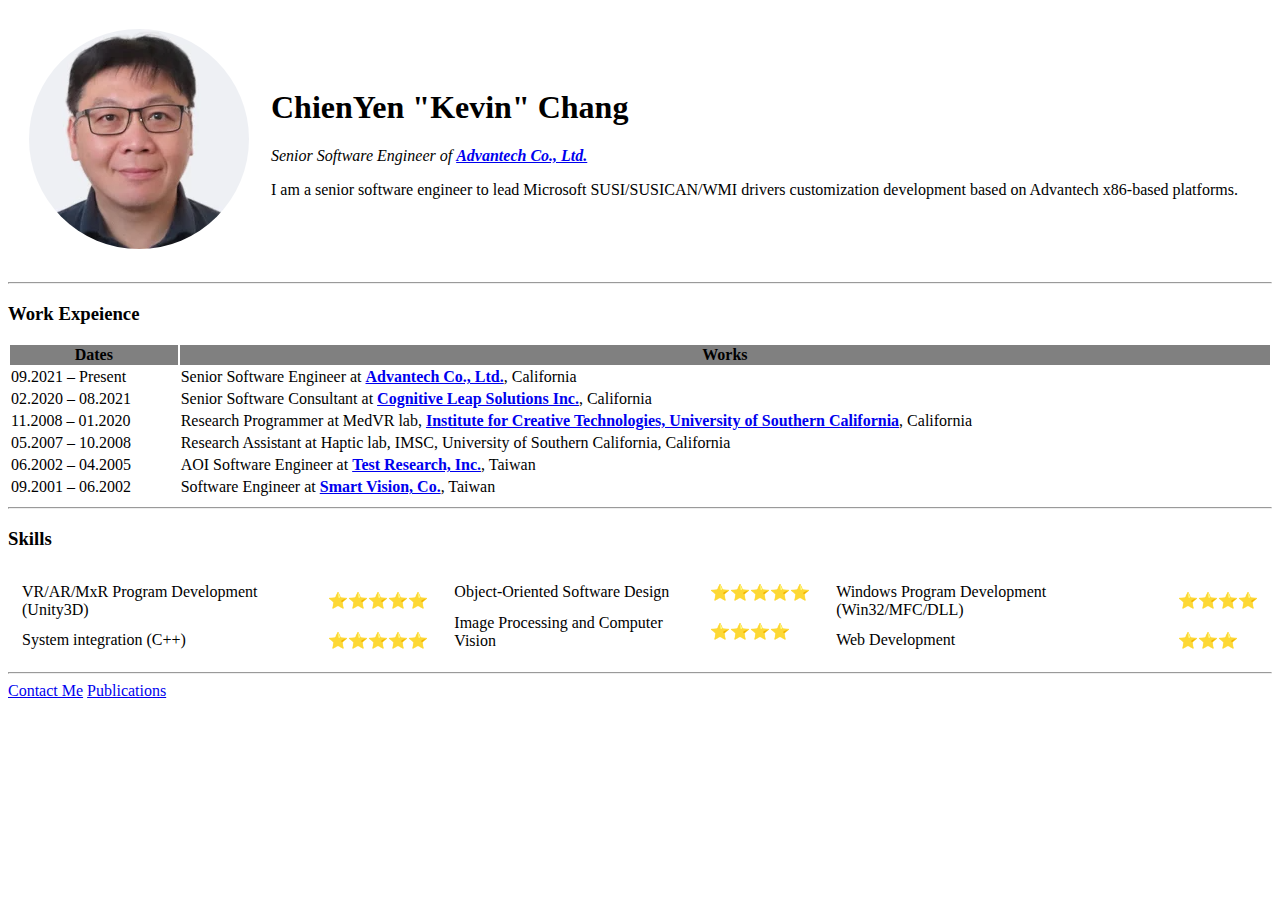
<file: index.html>
<!DOCTYPE html>
<html lang="en" dir="ltr">
  <head>
    <meta charset="utf-8">
    <meta name="author" content="Kevin Chang">
    <meta name="description" content="Kevin Chang's Personal Site">
    <title>&#127805 Kevin's Personal Site</title>
  </head>
  <body>
    <table cellspacing="20">
      <tr>
        <td>
        <img src=".\images\kevin-circle-cropped.png" alt="kevin profile picture">
        </td>
        <td>
          <h1>ChienYen "Kevin" Chang</h1>
          <p><em>Senior Software Engineer of <Strong><a href="https://www.advantech.com/">Advantech Co., Ltd.</a></Strong></em></p>
          <p>I am a senior software engineer to lead Microsoft SUSI/SUSICAN/WMI drivers customization development based on Advantech x86-based platforms.</p>
        </td>
      </tr>
    </table>
    <hr>
    <h3>Work Expeience</h3>
    <table style="width:100%">
      <thead>
        <tr>
          <th style="background-color: grey">Dates</th>
          <th style="background-color: grey">Works</th>
        </tr>
      </thead>
      <tbody>
        <tr>
          <td>09.2021 – Present</td>
          <td>Senior Software Engineer at <Strong><a href="https://www.advantech.com/">Advantech Co., Ltd.</a></Strong>, California
          </td>
        </tr>
        <tr>
          <td>02.2020 – 08.2021</td>
          <td>Senior Software Consultant at <Strong><a href="https://www.cognitiveleap.com">Cognitive Leap Solutions Inc.</a></Strong>, California
          </td>
        </tr>
        <tr>
          <td>11.2008 – 01.2020</td>
          <td>Research Programmer at MedVR lab, <strong><a href="https://ict.usc.edu/">Institute for Creative Technologies, University of Southern California</a></strong>, California
          </td>
        </tr>
        <tr>
          <td>05.2007 – 10.2008</td>
          <td>Research Assistant at Haptic lab, IMSC, University of Southern California, California
          </td>
        </tr>
        <tr>
          <td>06.2002 – 04.2005</td>
          <td>AOI Software Engineer at <strong><a href="https://www.tri.com.tw/en/index.html">Test Research, Inc.</a></strong>, Taiwan
          </td>
        </tr>
        <tr>
          <td>09.2001 – 06.2002</td>
          <td>Software Engineer at <strong><a href="http://www.smartvision.com.tw/">Smart Vision, Co.</a></strong>, Taiwan
          </td>
        </tr>
      </tbody>
    </table>
    <hr>
    <h3>Skills</h3>
    <table>
      <tr>
        <td>
          <table cellspacing="10">
            <tr>
              <td>VR/AR/MxR Program Development (Unity3D)</td>
              <td>⭐️⭐️⭐️⭐️⭐️</td>
            </tr>
            <tr>
              <td>System integration (C++)</td>
              <td>⭐️⭐️⭐️⭐️⭐️</td>
            </tr>
          </table>
        </td>
        <td>
          <table cellspacing="10">
            <tr>
              <td>Object-Oriented Software Design</td>
              <td>⭐️⭐️⭐️⭐️⭐️</td>
            </tr>
            <tr>
              <td>Image Processing and Computer Vision</td>
              <td>⭐️⭐️⭐️⭐️</td>
            </tr>
          </table>
        </td>
        <td>
          <table cellspacing="10">
            <tr>
              <td>Windows Program Development (Win32/MFC/DLL)</td>
              <td>⭐️⭐️⭐️⭐️</td>
            </tr>
            <tr>
              <td>Web Development</td>
              <td>⭐️⭐️⭐️</td>
            </tr>
          </table>
        </td>
    </table>
    <hr>
    <a href="contact-me.html">Contact Me</a>
    <a href="publications.html">Publications</a>
  </body>
</html>
</file>
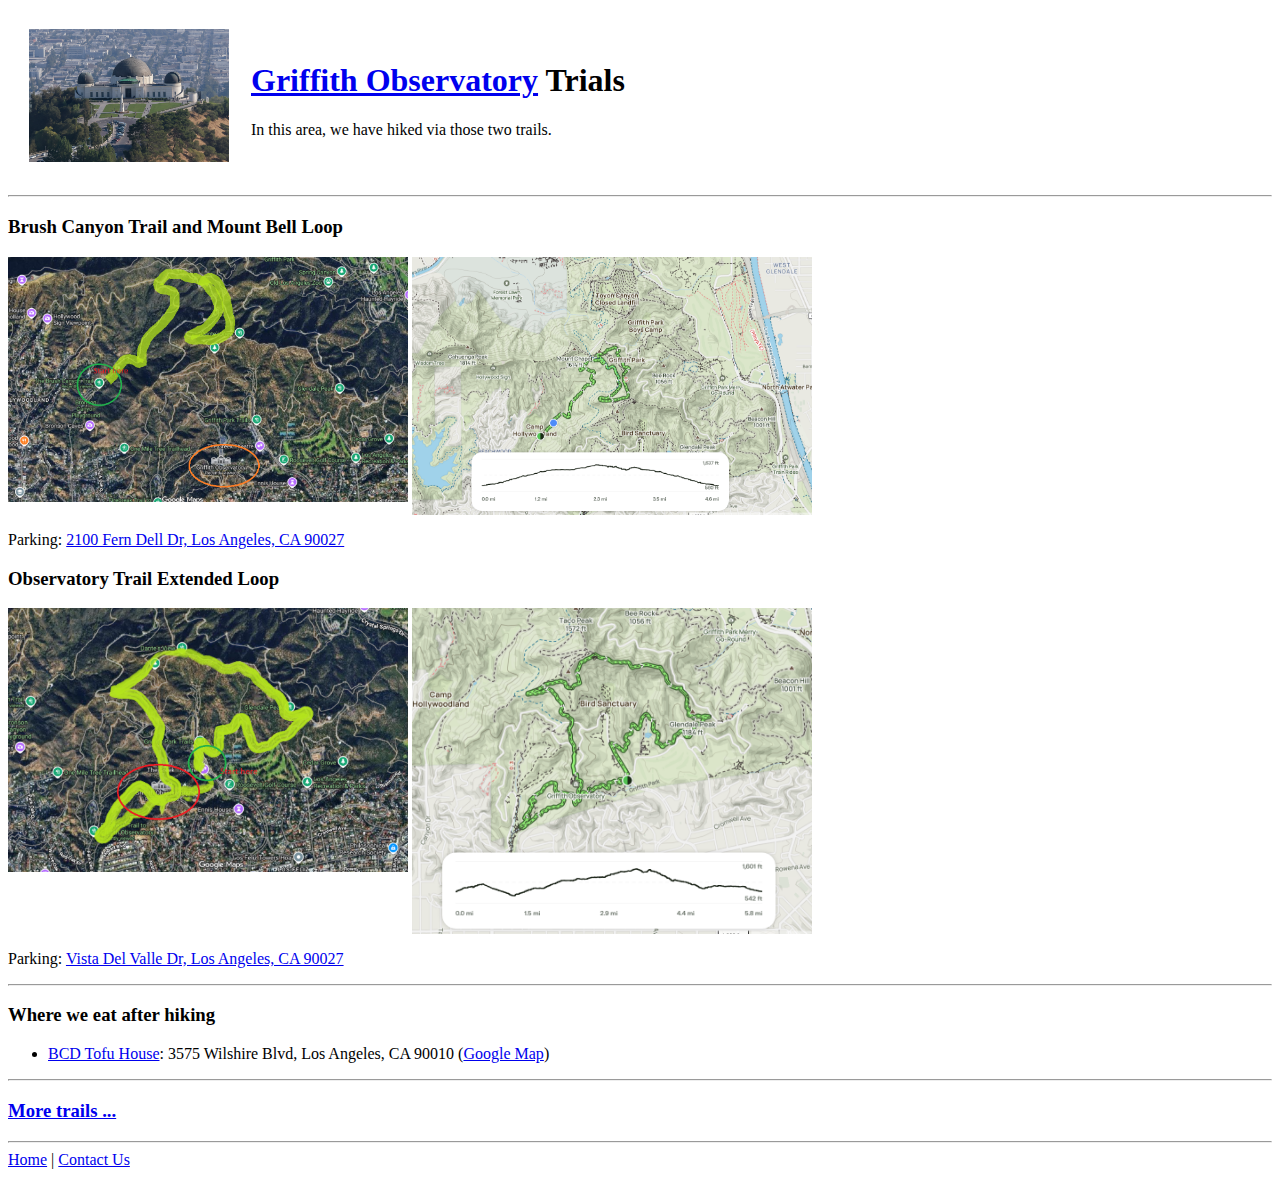
<file: Griffith Observatory/index.html>
<!DOCTYPE html>
<html lang="en" dir="ltr">
  <head>
    <meta charset="utf-8">
    <meta name="author" content="Kevin Chang">
    <meta name="description" content="KC Family Journey Site">
    <link rel="stylesheet" href="..\styles.css">
    <title>&#127805 KC Family Journey</title>
  </head>
  <body>
    <table cellspacing="20">
      <tr>
        <td>
        <img src="./pics/Griffith Observatory.png" alt="Griffith Observatory picture" style="width:200px">
        </td>
        <td>
          <h1><a href="https://griffithobservatory.org/explore/griffith-park/">Griffith Observatory</a> Trials</h1>
          <p>In this area, we have hiked via those two trails.</p>
        </td>
      </tr>
    </table>
    <hr>
    <div>
      <h3>Brush Canyon Trail and Mount Bell Loop</h3>
      <p float="left">
        <img src="./pics/Brush Canyon Trail and Mount Bell Loop1.png" width="400"  align="top"/>
        <img src="./pics/Brush Canyon Trail and Mount Bell Loop2.png" width="400"  align="top"/>
      </p>
      <p>Parking: <a href="https://maps.app.goo.gl/2DNHzMn37Pcnp35H6">2100 Fern Dell Dr, Los Angeles, CA 90027</a></p>
      <h3>Observatory Trail Extended Loop</h3>
      <p float="left">
        <img src="./pics/Observatory Trail Extended Loop1.png" width="400"  align="top"/>
        <img src="./pics/Observatory Trail Extended Loop2.png" width="400"  align="top"/>
      </p>
      <p>Parking: <a href="https://maps.app.goo.gl/nqfm33nPz6R8BvMDA">Vista Del Valle Dr, Los Angeles, CA 90027</a></p>
    </div>
    <hr>
    <h3>Where we eat after hiking</h3>
    <ul>
      <li><a href="https://www.bcdtofuhouse.com/los-angeles">BCD Tofu House</a>: 3575 Wilshire Blvd, Los Angeles, CA 90010 (<a href="https://maps.app.goo.gl/GTm764HPk3wPXkCC7">Google Map</a>)</li>
    </ul>
    <hr>
    <h3><a href="https://www.alltrails.com/parks/us/california/griffith-park">More trails ...</a></h3>
    <hr>
    <a href="..\index.html">Home</a> | <a href=".\contact-me.html">Contact Us</a>
  </body>
</html>
</file>
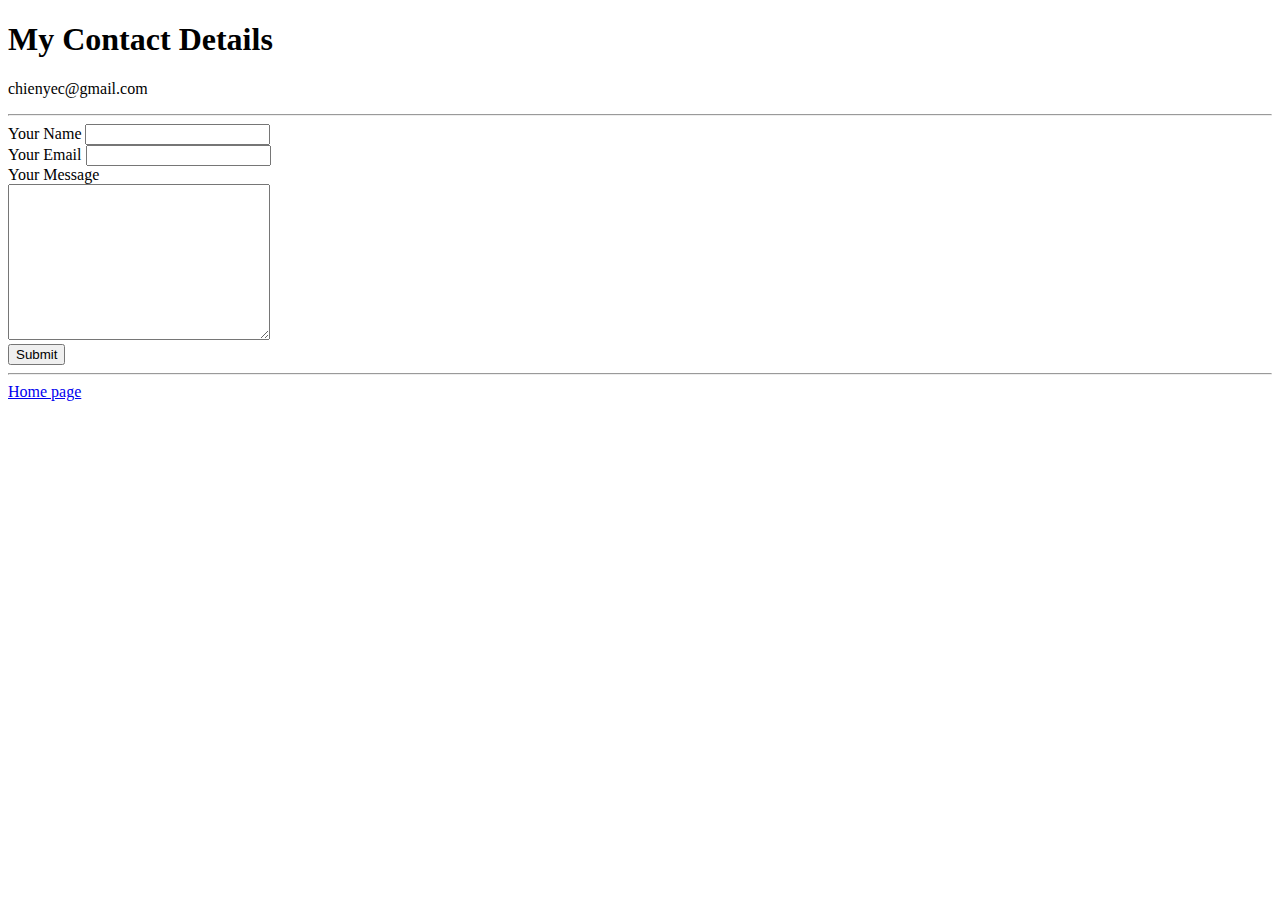
<file: contact-me.html>
<!DOCTYPE html>
<html lang="en" dir="ltr">
  <head>
    <meta charset="utf-8">
    <title>Contact Me</title>
  </head>
  <body>
    <h1>My Contact Details</h1>
    <p>chienyec@gmail.com</p>
    <hr>
    <form action="mailto:chienyec@gmail.com" method="post" enctype="text/plain">
      <label>Your Name </label>
      <input type="text" name="yourName" value=""><br>
      <label>Your Email</label>
      <input type="email" name="yourEmail" value=""><br>
      <label>Your Message</label><br>
      <textarea name="yourMessage" cols="30" rows="10"></textarea><br>
      <input type="submit" name="">
    </form>
    <hr>
    <a href="index.html">Home page</a>
  </body>
</html>
</file>
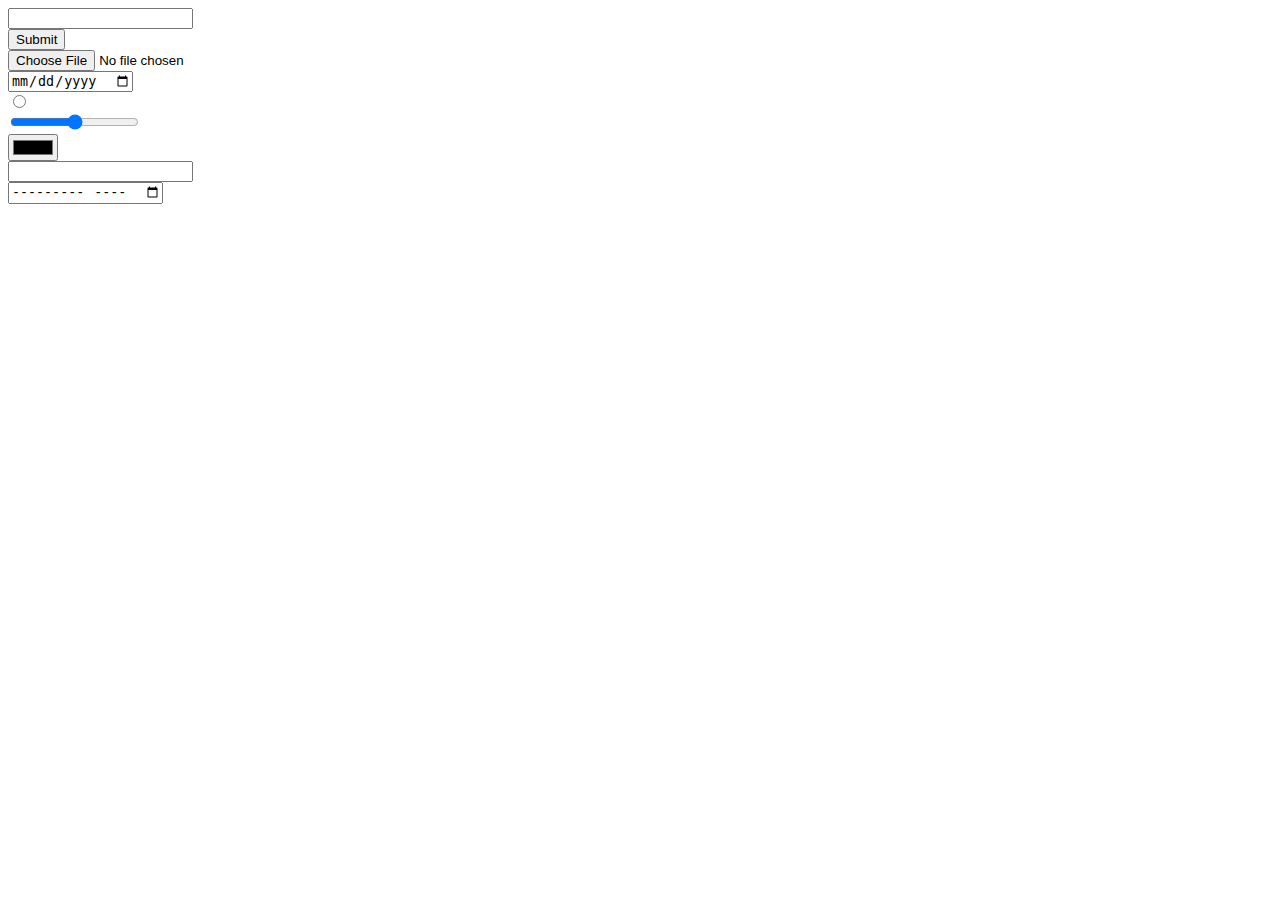
<file: inputs.html>
<!DOCTYPE html>
<html lang="en" dir="ltr">
  <head>
    <meta charset="utf-8">
    <title>HTML Inputs</title>
  </head>
  <body>
    <form action="">
      <input type="text"><br>
      <input type="submit"><br>
      <input type="file"><br>
      <input type="date"><br>
      <input type="radio"><br>
      <input type="range"><br>
      <input type="color"><br>
      <input type="email"><br>
      <input type="month">
    </form>
  </body>
</html>
</file>
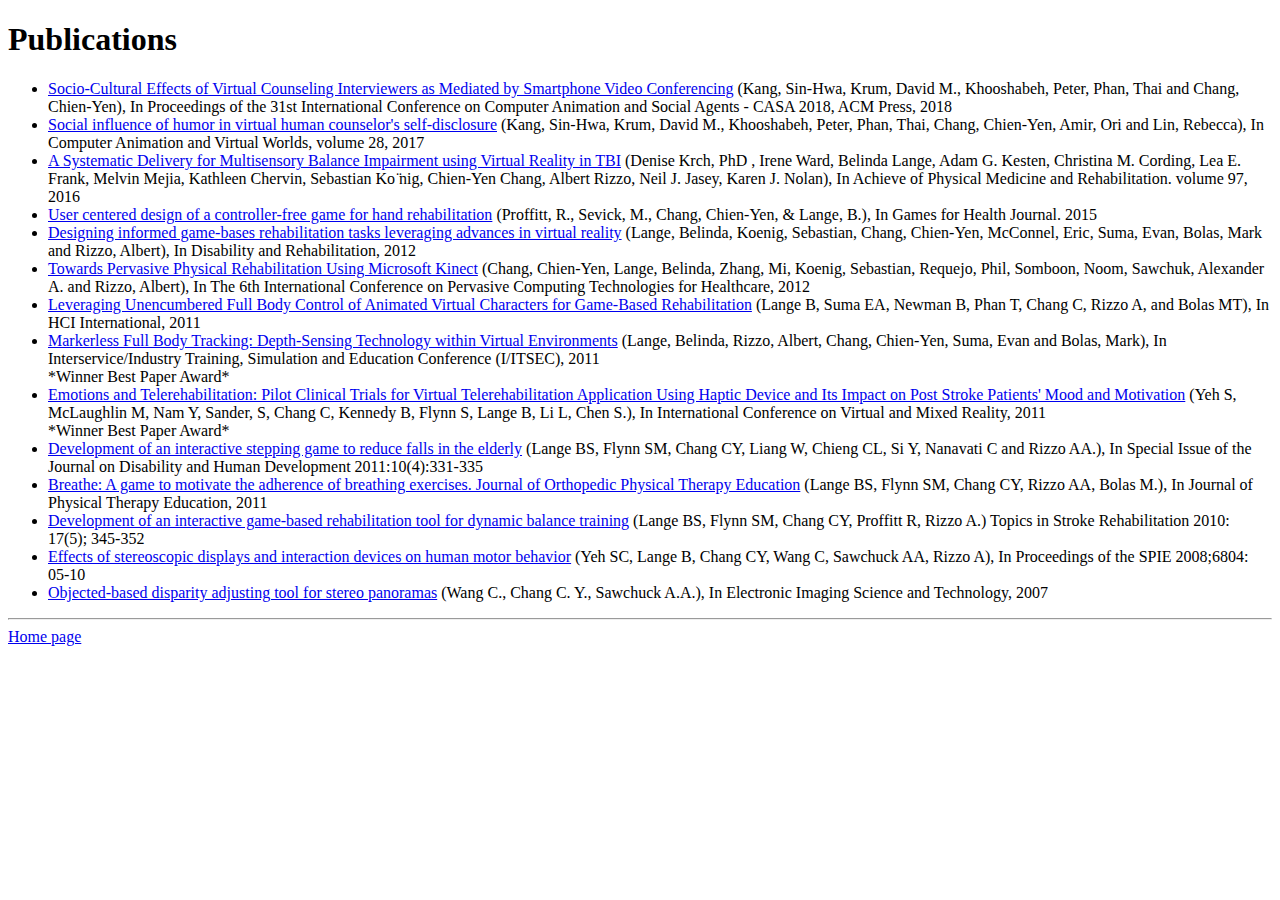
<file: publications.html>
<!DOCTYPE html>
<html lang="en" dir="ltr">
  <head>
    <meta charset="utf-8">
    <title></title>
  </head>
  <body>
    <h1>Publications</h1>
    <ul>
      <li><a href="http://dl.acm.org/citation.cfm?doid=3205326.3205348">Socio-Cultural Effects of Virtual Counseling Interviewers as Mediated by Smartphone Video Conferencing</a> (Kang, Sin-Hwa, Krum, David M., Khooshabeh, Peter, Phan, Thai and Chang, Chien-Yen), In Proceedings of the 31st International Conference on Computer Animation and Social Agents - CASA 2018, ACM Press, 2018</li>
      <li><a href="http://doi.wiley.com/10.1002/cav.1763">Social influence of humor in virtual human counselor's self-disclosure</a> (Kang, Sin-Hwa, Krum, David M., Khooshabeh, Peter, Phan, Thai, Chang, Chien-Yen, Amir, Ori and Lin, Rebecca), In Computer Animation and Virtual Worlds, volume 28, 2017</li>
      <li><a href="https://www.archives-pmr.org/article/S0003-9993(16)30867-X/pdf">A Systematic Delivery for Multisensory Balance Impairment using Virtual Reality in TBI</a> (Denise Krch, PhD , Irene Ward, Belinda Lange, Adam G. Kesten, Christina M. Cording, Lea E. Frank, Melvin Mejia, Kathleen Chervin, Sebastian Ko ̈nig, Chien-Yen Chang, Albert Rizzo, Neil J. Jasey, Karen J. Nolan), In Achieve of Physical Medicine and Rehabilitation. volume 97, 2016</li>
      <li><a href="https://www.ncbi.nlm.nih.gov/pmc/articles/PMC4601630/">User centered design of a controller-free game for hand rehabilitation</a> (Proffitt, R., Sevick, M., Chang, Chien-Yen, & Lange, B.), In Games for Health Journal. 2015</li>
      <li><a href="https://drive.google.com/file/d/1LvnO5qRcaIBh1c_6Y58bzMdSJgXbBTxF/view?usp=sharing">Designing informed game-bases rehabilitation tasks leveraging advances in virtual reality</a> (Lange, Belinda, Koenig, Sebastian, Chang, Chien-Yen, McConnel, Eric, Suma, Evan, Bolas, Mark and Rizzo, Albert), In Disability and Rehabilitation, 2012</li>
      <li><a href="https://drive.google.com/file/d/1rq-IdNaFbRlM5lUGLKlzAJ0smKHYO38K/view?usp=sharing">Towards Pervasive Physical Rehabilitation Using Microsoft Kinect</a> (Chang, Chien-Yen, Lange, Belinda, Zhang, Mi, Koenig, Sebastian, Requejo, Phil, Somboon, Noom, Sawchuk, Alexander A. and Rizzo, Albert), In The 6th International Conference on Pervasive Computing Technologies for Healthcare, 2012</li>
      <li><a href="https://drive.google.com/file/d/1rwJ9jr7tLzkcC0zbHtjz2ioITYji41zC/view?usp=sharing">Leveraging Unencumbered Full Body Control of Animated Virtual Characters for Game-Based Rehabilitation</a> (Lange B, Suma EA, Newman B, Phan T, Chang C, Rizzo A, and Bolas MT), In HCI International, 2011</li>
      <li><a href="https://drive.google.com/file/d/13nj3RiUXUe11Tlrc6ULM4i_l8aWaahHO/view?usp=sharing">Markerless Full Body Tracking: Depth-Sensing Technology within Virtual Environments</a> (Lange, Belinda, Rizzo, Albert, Chang, Chien-Yen, Suma, Evan and Bolas, Mark), In Interservice/Industry Training, Simulation and Education Conference (I/ITSEC), 2011 <br>  *Winner Best Paper Award*<br></li>
      <li><a href="https://drive.google.com/file/d/1qjXtMhce_f5iDK3854ZCADZ_xc9QXwBC/view?usp=sharing">Emotions and Telerehabilitation: Pilot Clinical Trials for Virtual Telerehabilitation Application Using Haptic Device and Its Impact on Post Stroke Patients' Mood and Motivation</a> (Yeh S, McLaughlin M, Nam Y, Sander, S, Chang C, Kennedy B, Flynn S, Lange B, Li L, Chen S.), In International Conference on Virtual and Mixed Reality, 2011<br>  *Winner Best Paper Award*<br></li>
      <li><a href="https://drive.google.com/file/d/19BtH6qc2jyH0fHXt8QT-emoyu9PJZ39_/view?usp=sharing">Development of an interactive stepping game to reduce falls in the elderly</a> (Lange BS, Flynn SM, Chang CY, Liang W, Chieng CL, Si Y, Nanavati C and Rizzo AA.), In Special Issue of the Journal on Disability and Human Development 2011:10(4):331-335</li>
      <li><a href="https://www.researchgate.net/publication/303262446_Breathe_A_Game_to_Motivate_the_Adherence_of_Breathing_Exercises">Breathe: A game to motivate the adherence of breathing exercises. Journal of Orthopedic Physical Therapy Education</a> (Lange BS, Flynn SM, Chang CY, Rizzo AA, Bolas M.), In Journal of Physical Therapy Education, 2011</li>
      <li><a href="https://drive.google.com/file/d/1XeIEOPfejNYCxBS0zASTHOG52W9os0CE/view?usp=sharing">Development of an interactive game-based rehabilitation tool for dynamic balance training</a> (Lange BS, Flynn SM, Chang CY, Proffitt R, Rizzo A.) Topics in Stroke Rehabilitation 2010: 17(5); 345-352</li>
      <li><a href="https://drive.google.com/file/d/1UtgFIWbFzboH5vsG0A9HyGm7d2kpI_Y0/view?usp=sharing">Effects of stereoscopic displays and interaction devices on human motor behavior</a> (Yeh SC, Lange B, Chang CY, Wang C, Sawchuck AA, Rizzo A), In Proceedings of the SPIE 2008;6804: 05-10</li>
      <li><a href="https://www.researchgate.net/publication/252109436_Object-based_disparity_adjusting_tool_for_stereo_panoramas_-_art_no_64900D">Objected-based disparity adjusting tool for stereo panoramas</a> (Wang C., Chang C. Y., Sawchuck A.A.), In Electronic Imaging Science and Technology, 2007</li>
    </ul>
    <hr>
    <a href="index.html">Home page</a>
  </body>
</html>
</file>
